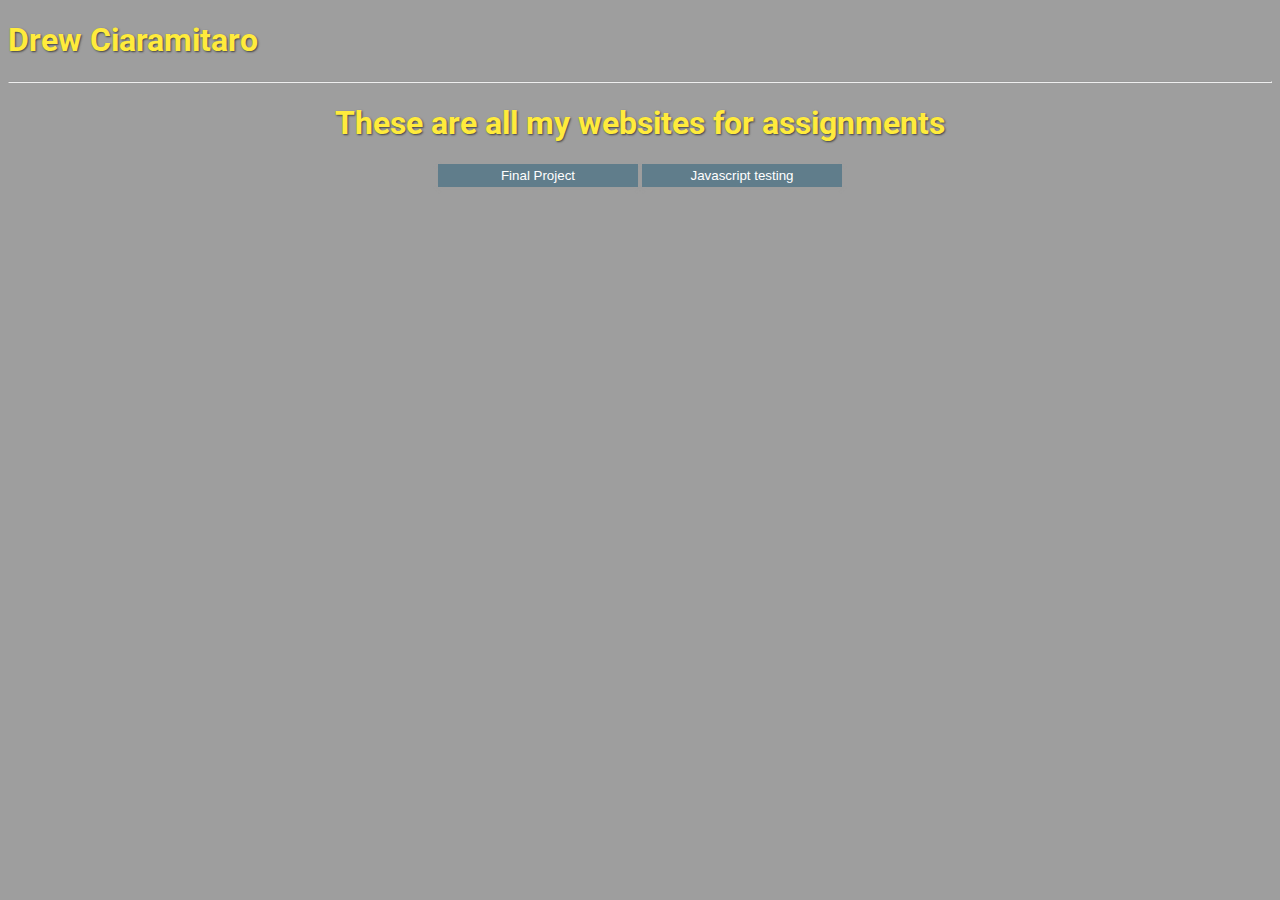
<file: index.html>
<!doctype html>
<html>
<head>
<link rel="stylesheet" href="styles/styles.css">
<meta charset="utf-8">
<meta name="viewport" content="width=device-width, initial-scale=1.0">
<title></title>
</head>


<nav>
  <h1 class="mainText">Drew Ciaramitaro</h1>

  <center>
  </center>
</nav>
  <!--MEME-->
<header>
<hr>
</header>

<body style="background-size: cover">
  <center>
	  <h1 class="mainText main">These are all my websites for assignments</h1>
    <div>
	  <button onclick="window.location.href = 'final/index.html'" class="btnMain btnAnim main">Final Project</button>
  	  
      <button onclick="window.location.href = 'javastuff/java.html'" class="btnMain btnAnim main">Javascript testing</button>
    </div>
  </center>
</body>
</html>
</file>
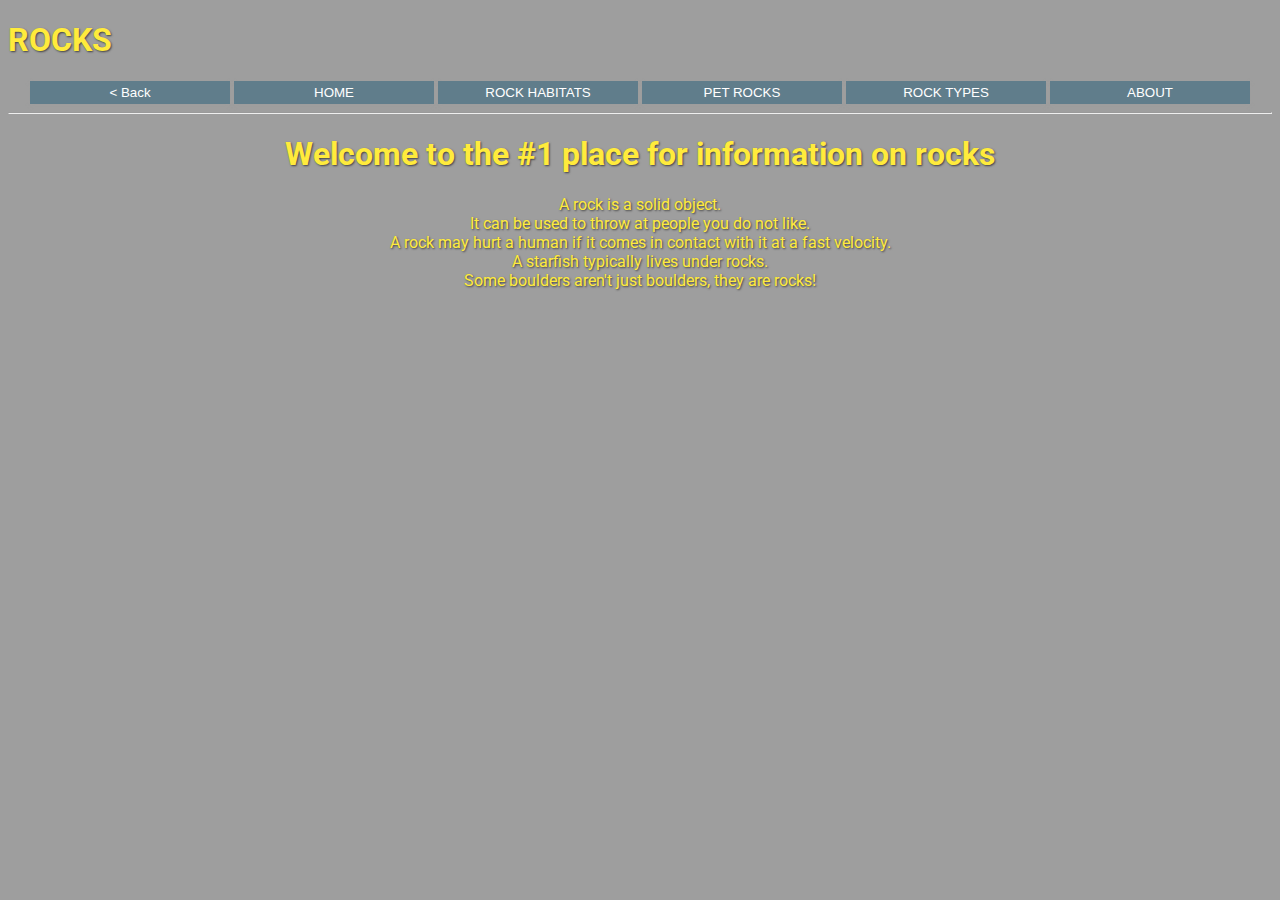
<file: final/index.html>
<!doctype html>
<html>
<head>
<link rel="stylesheet" href="styles/styles.css">
<meta charset="utf-8">
<meta name="viewport" content="width=device-width, initial-scale=1.0">
<title></title>
</head>


<nav>
  <h1 class="mainText">ROCKS</h1>

  <center>
    <div>
	  <button onclick="window.location.href = '../index.html'" class="btnMain btnAnim">< Back</button>

	  <button onclick="window.location.href = 'index.html'" class="btnMain btnAnim">HOME</button>

      <button onclick="window.location.href = 'habitats.html'" class="btnMain btnAnim">ROCK HABITATS</button>

      <button onclick="window.location.href = 'pets.html'" class="btnMain btnAnim">PET ROCKS</button>

      <button onclick="window.location.href = 'types.html'" class="btnMain btnAnim">ROCK TYPES</button>
	  
      <button onclick="window.location.href = 'about.html'" class="btnMain btnAnim">ABOUT</button>
    </div>
  </center>
</nav>
  <!--MEME-->
<header>
<hr>
</header>

<body style="background-size: cover">
  <center>
	  <h1 class="mainText main">Welcome to the #1 place for information on rocks</h1>
	  
	  <pre class = "mainText main">A rock is a solid object.
It can be used to throw at people you do not like.
A rock may hurt a human if it comes in contact with it at a fast velocity.
A starfish typically lives under rocks.
Some boulders aren't just boulders, they are rocks!</pre>
  </center>
</body>
</html>
</file>
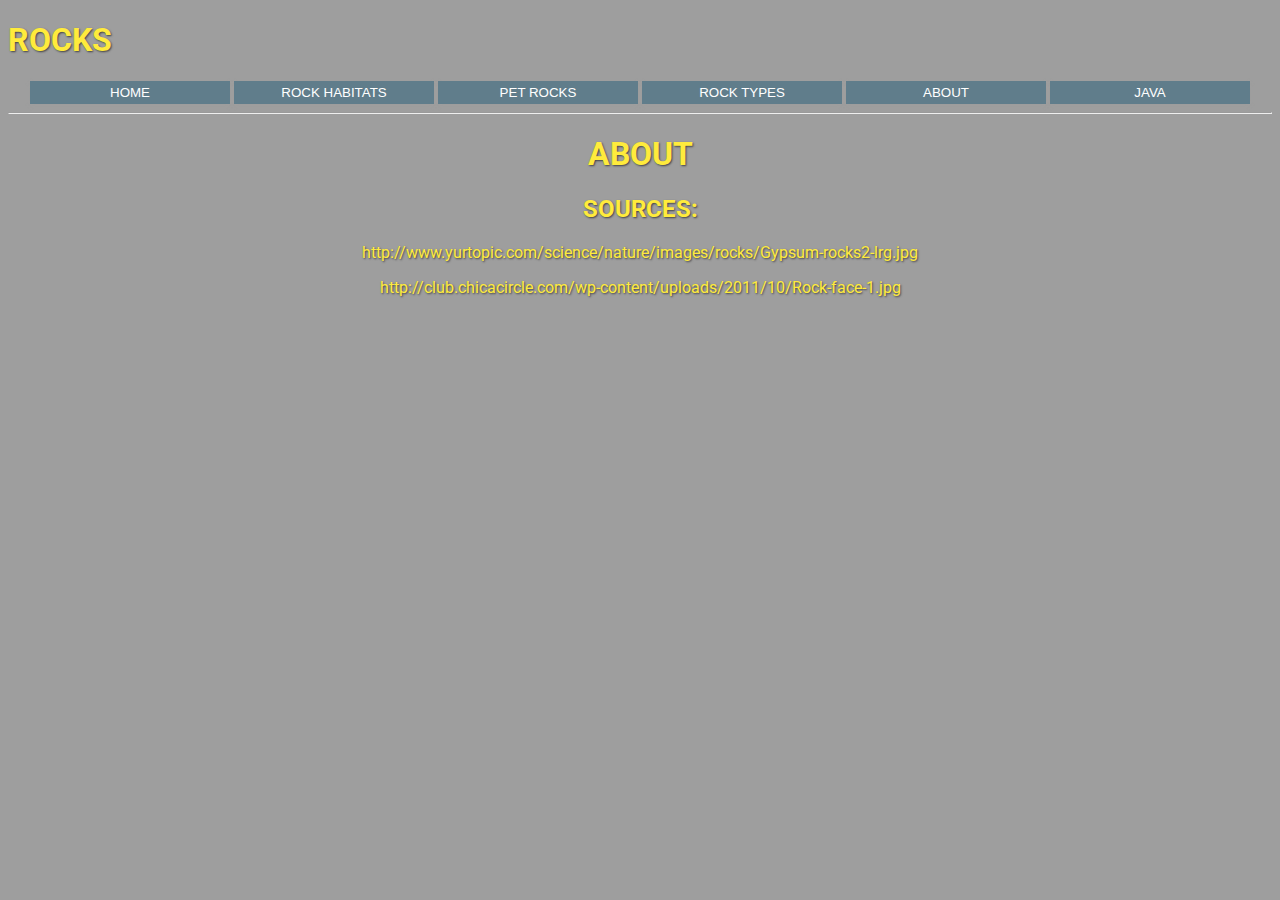
<file: about.html>
<!doctype html>
<html>
<head>
<link rel="stylesheet" href="styles/styles.css">
<meta charset="utf-8">
<meta name="viewport" content="width=device-width, initial-scale=1.0">
<title></title>
</head>


<nav>
  <h1 class="mainText">ROCKS</h1>

  <center>
    <div>
	  <button onclick="window.location.href = 'index.html'" class="btnMain btnAnim">HOME</button>

      <button onclick="window.location.href = 'habitats.html'" class="btnMain btnAnim">ROCK HABITATS</button>

      <button onclick="window.location.href = 'pets.html'" class="btnMain btnAnim">PET ROCKS</button>

      <button onclick="window.location.href = 'types.html'" class="btnMain btnAnim">ROCK TYPES</button>
	  	  
      <button onclick="window.location.href = 'about.html'" class="btnMain btnAnim">ABOUT</button>
	  
      <button onclick="window.location.href = 'java.html'" class="btnMain btnAnim">JAVA</button>
    </div>
  </center>
</nav>
  <!--MEME-->
<header>
<hr>
</header>

<body style="background-size: cover">
  <center>
	  <h1 class="mainText main">ABOUT</h1>
	  <h2 class="mainText main">SOURCES:</h2>
	  
	  <p class="mainText main">http://www.yurtopic.com/science/nature/images/rocks/Gypsum-rocks2-lrg.jpg</p>
	  <p class="mainText main">http://club.chicacircle.com/wp-content/uploads/2011/10/Rock-face-1.jpg</p>
  </center>
</body>
</html>
</file>
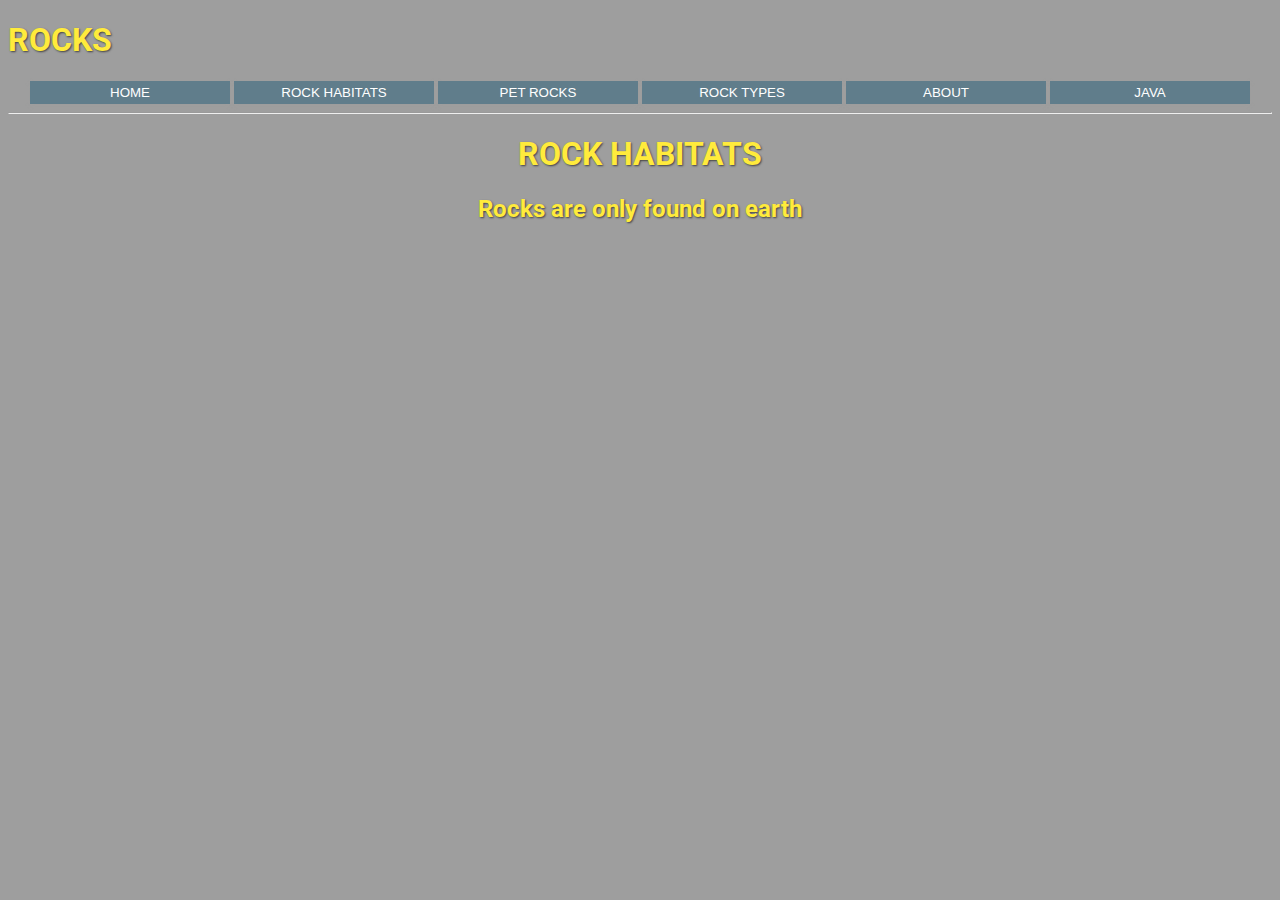
<file: habitats.html>
<!doctype html>
<html>
<head>
<link rel="stylesheet" href="styles/styles.css">
<meta charset="utf-8">
<meta name="viewport" content="width=device-width, initial-scale=1.0">
<title></title>
</head>


<nav>
  <h1 class="mainText">ROCKS</h1>

  <center>
    <div>
	  <button onclick="window.location.href = 'index.html'" class="btnMain btnAnim">HOME</button>

      <button onclick="window.location.href = 'habitats.html'" class="btnMain btnAnim">ROCK HABITATS</button>

      <button onclick="window.location.href = 'pets.html'" class="btnMain btnAnim">PET ROCKS</button>

      <button onclick="window.location.href = 'types.html'" class="btnMain btnAnim">ROCK TYPES</button>
	  	  
      <button onclick="window.location.href = 'about.html'" class="btnMain btnAnim">ABOUT</button>
	  	  
      <button onclick="window.location.href = 'java.html'" class="btnMain btnAnim">JAVA</button>
    </div>
  </center>
</nav>
  <!--MEME-->
<header>
<hr>
</header>

<body style="background-size: cover">
  <center>
	  <h1 class="mainText main">ROCK HABITATS</h1>
	  <h2 class="mainText main">Rocks are only found on earth</h2>
  </center>
</body>
</html>
</file>
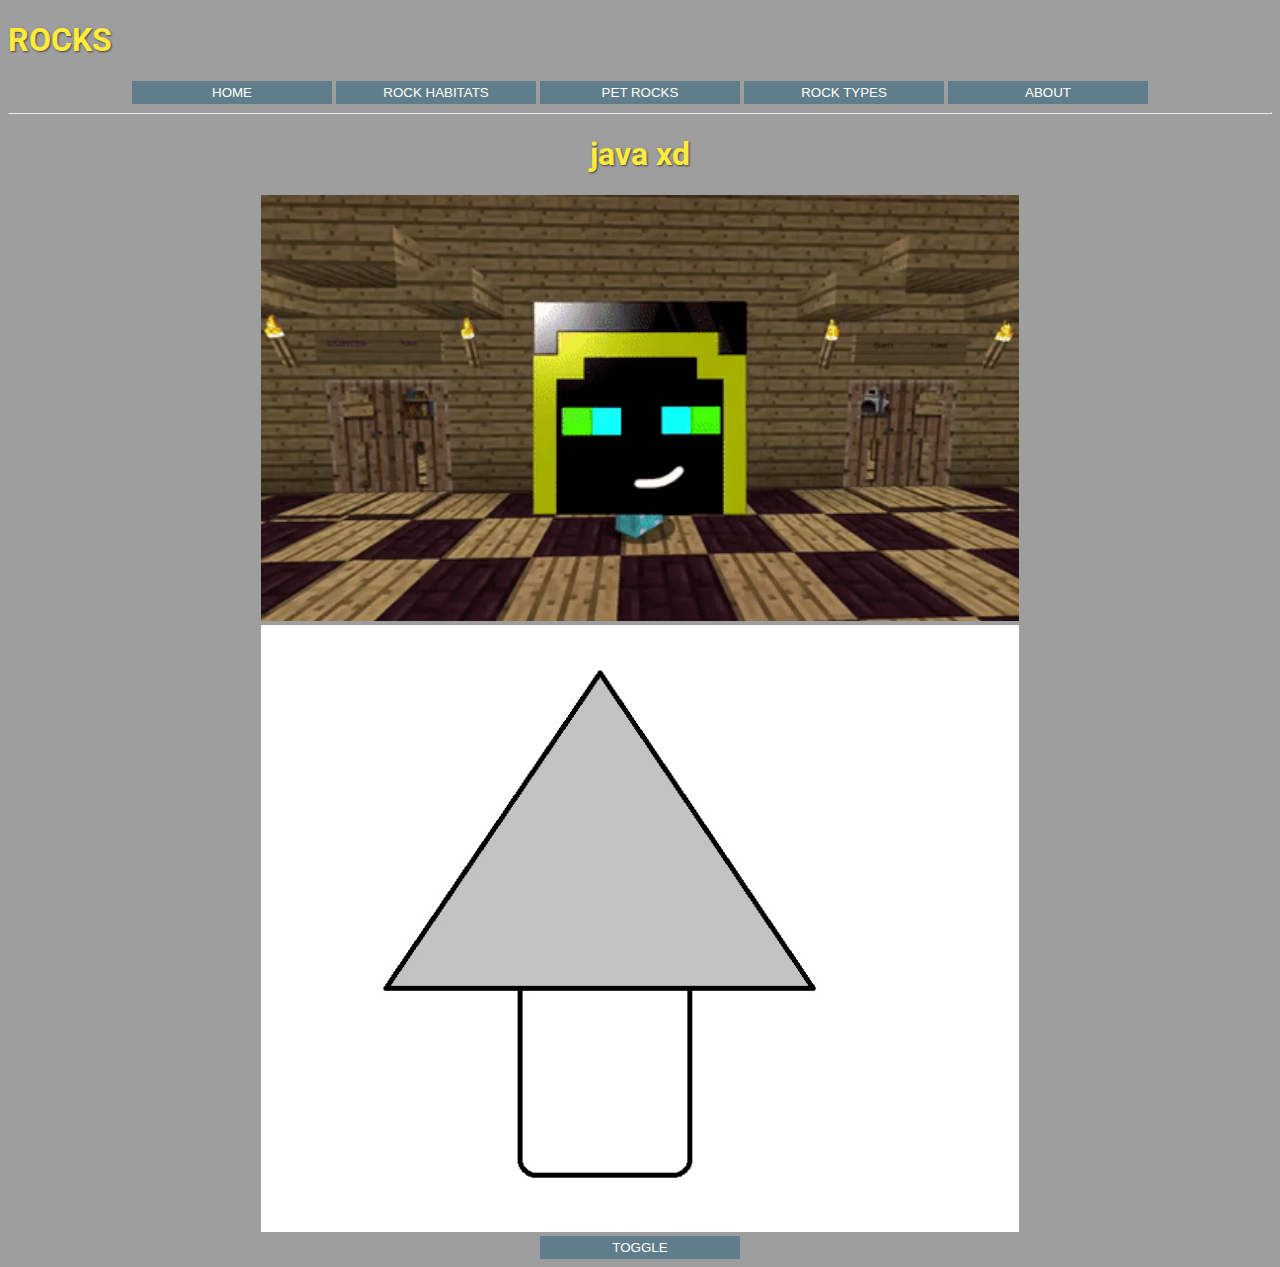
<file: java.html>
<!doctype html>
<html>
<head>
<link rel="stylesheet" href="styles/styles.css">
<meta charset="utf-8">
<meta name="viewport" content="width=device-width, initial-scale=1.0">
<title></title>
</head>


<nav>
  <h1 class="mainText">ROCKS</h1>

  <center>
    <div>
	  <button onclick="window.location.href = 'index.html'" class="btnMain btnAnim">HOME</button>

      <button onclick="window.location.href = 'habitats.html'" class="btnMain btnAnim">ROCK HABITATS</button>

      <button onclick="window.location.href = 'pets.html'" class="btnMain btnAnim">PET ROCKS</button>

      <button onclick="window.location.href = 'types.html'" class="btnMain btnAnim">ROCK TYPES</button>
	  	  
      <button onclick="window.location.href = 'about.html'" class="btnMain btnAnim">ABOUT</button>
    </div>
  </center>
</nav>
  <!--MEME-->
<header>
<hr>
</header>

<body style="background-size: cover">

  <center>
	  <h1 class="mainText mainJava">java xd</h1>
	  	  
	  <img class="mainJava" id='gif-diamondback' width='60%' src='assets/diamondback.gif'>
	  <br>
	  <img class="mainJava" id='imgmeme' width='60%' src='assets/off.jpg'>
	  <br>
	  <button id='buttonxd' onclick="die(document.getElementById('imgmeme'))" class="btnMain btnAnim">TOGGLE</button>
	  <script src="java/mynamejeff.js"></script>

  </center>
</body>
</html>
</file>
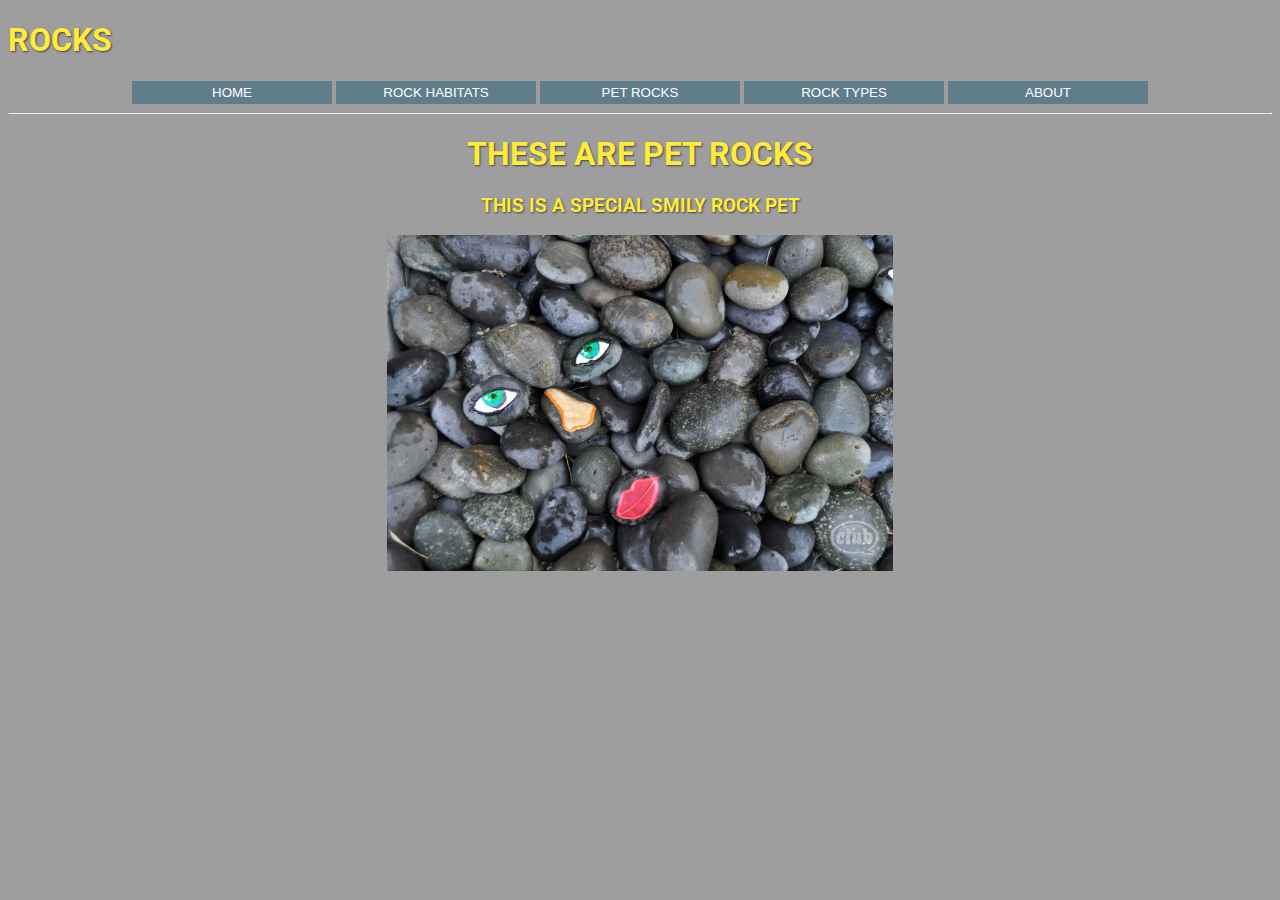
<file: pets.html>
<!doctype html>
<html>
<head>
<link rel="stylesheet" href="styles/styles.css">
<meta charset="utf-8">
<meta name="viewport" content="width=device-width, initial-scale=1.0">
<title></title>
</head>


<nav>
  <h1 class="mainText">ROCKS</h1>

  <center>
    <div>
	  <button onclick="window.location.href = 'index.html'" class="btnMain btnAnim">HOME</button>

      <button onclick="window.location.href = 'habitats.html'" class="btnMain btnAnim">ROCK HABITATS</button>

      <button onclick="window.location.href = 'pets.html'" class="btnMain btnAnim">PET ROCKS</button>

      <button onclick="window.location.href = 'types.html'" class="btnMain btnAnim">ROCK TYPES</button>
	  	  
      <button onclick="window.location.href = 'about.html'" class="btnMain btnAnim">ABOUT</button>
    </div>
  </center>
</nav>
  <!--MEME-->
<header>
<hr>
</header>

<body style="background-size: cover">
  <center>
  <h1 class="mainText main">THESE ARE PET ROCKS</h1>
  <h3 class="mainText main">THIS IS A SPECIAL SMILY ROCK PET</h3>
  <img class="main" src="assets/Rock-face-1.jpg" width="40%">
  </center>
</body>
</html>
</file>
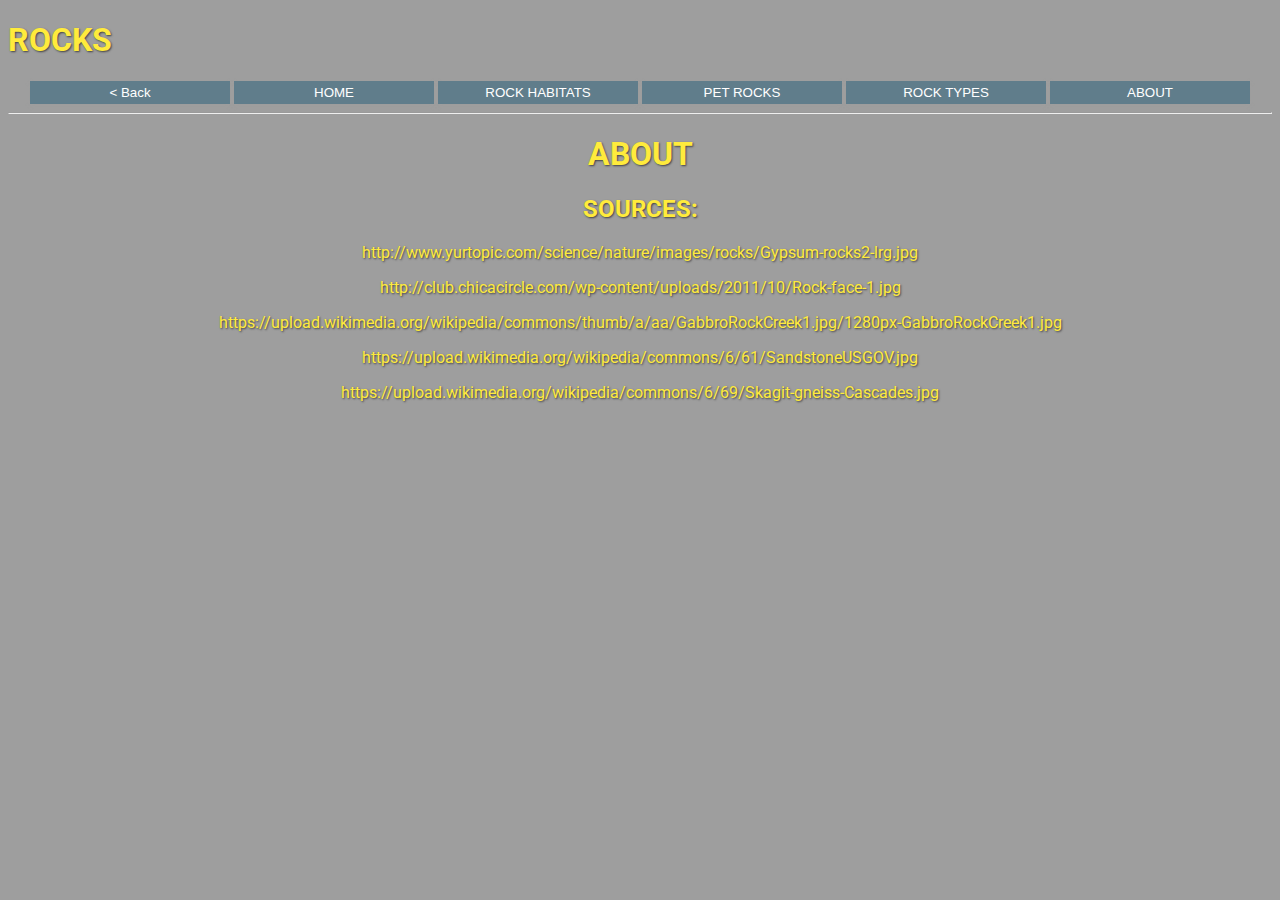
<file: final/about.html>
<!doctype html>
<html>
<head>
<link rel="stylesheet" href="styles/styles.css">
<meta charset="utf-8">
<meta name="viewport" content="width=device-width, initial-scale=1.0">
<title></title>
</head>


<nav>
  <h1 class="mainText">ROCKS</h1>

  <center>
    <div>
	  <button onclick="window.location.href = '../index.html'" class="btnMain btnAnim">< Back</button>

	  <button onclick="window.location.href = 'index.html'" class="btnMain btnAnim">HOME</button>

      <button onclick="window.location.href = 'habitats.html'" class="btnMain btnAnim">ROCK HABITATS</button>

      <button onclick="window.location.href = 'pets.html'" class="btnMain btnAnim">PET ROCKS</button>

      <button onclick="window.location.href = 'types.html'" class="btnMain btnAnim">ROCK TYPES</button>
	  	  
      <button onclick="window.location.href = 'about.html'" class="btnMain btnAnim">ABOUT</button>
    </div>
  </center>
</nav>
  <!--MEME-->
<header>
<hr>
</header>

<body style="background-size: cover">
  <center>
	  <h1 class="mainText main">ABOUT</h1>
	  <h2 class="mainText main">SOURCES:</h2>
	  
	  <p class="mainText main">http://www.yurtopic.com/science/nature/images/rocks/Gypsum-rocks2-lrg.jpg</p>
	  <p class="mainText main">http://club.chicacircle.com/wp-content/uploads/2011/10/Rock-face-1.jpg</p>
	  <p class="mainText main">https://upload.wikimedia.org/wikipedia/commons/thumb/a/aa/GabbroRockCreek1.jpg/1280px-GabbroRockCreek1.jpg</p>
	  <p class="mainText main">https://upload.wikimedia.org/wikipedia/commons/6/61/SandstoneUSGOV.jpg</p>
	  <p class="mainText main">https://upload.wikimedia.org/wikipedia/commons/6/69/Skagit-gneiss-Cascades.jpg</p>
  </center>
</body>
</html>
</file>
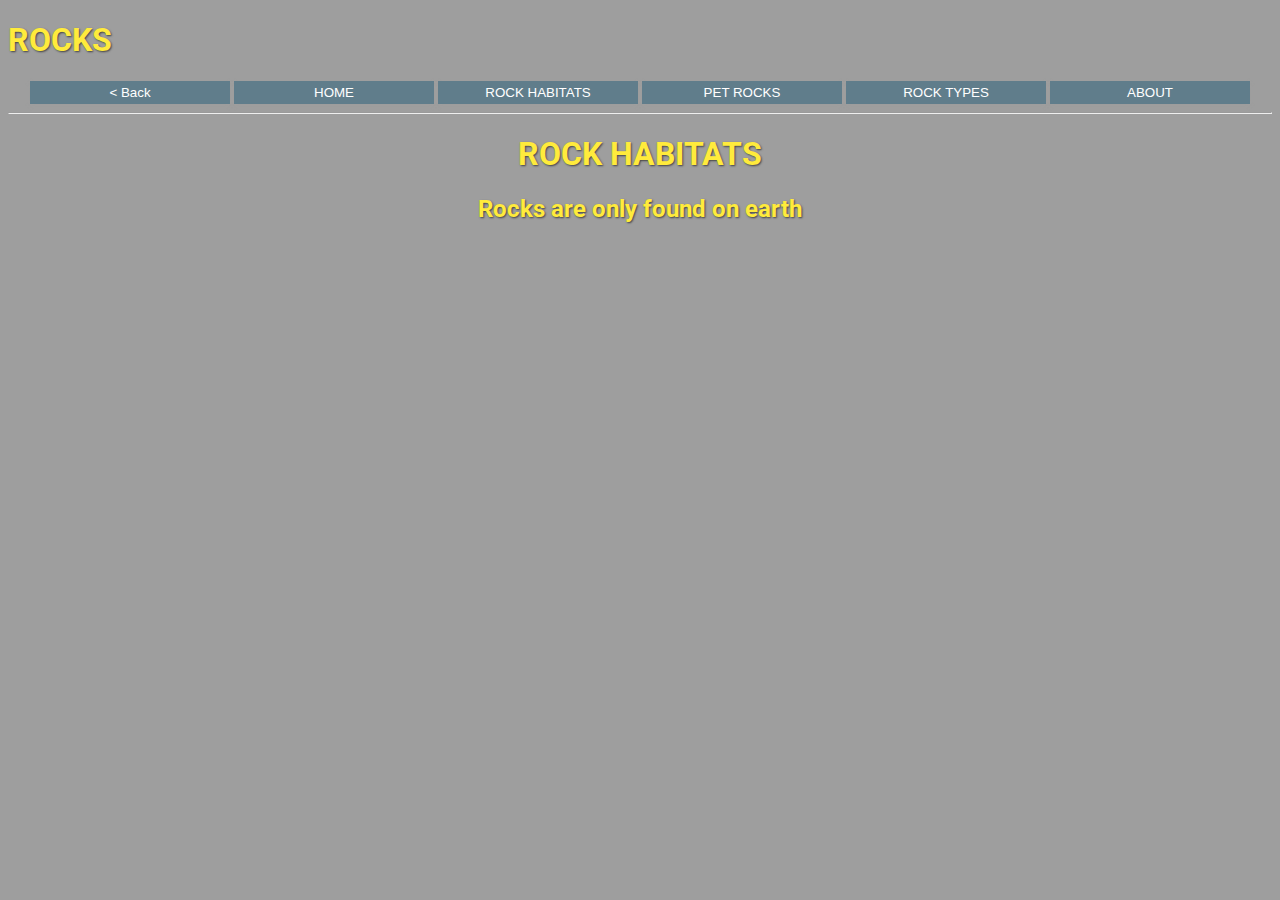
<file: final/habitats.html>
<!doctype html>
<html>
<head>
<link rel="stylesheet" href="styles/styles.css">
<meta charset="utf-8">
<meta name="viewport" content="width=device-width, initial-scale=1.0">
<title></title>
</head>


<nav>
  <h1 class="mainText">ROCKS</h1>

  <center>
    <div>
	  <button onclick="window.location.href = '../index.html'" class="btnMain btnAnim">< Back</button>

	  <button onclick="window.location.href = 'index.html'" class="btnMain btnAnim">HOME</button>

      <button onclick="window.location.href = 'habitats.html'" class="btnMain btnAnim">ROCK HABITATS</button>

      <button onclick="window.location.href = 'pets.html'" class="btnMain btnAnim">PET ROCKS</button>

      <button onclick="window.location.href = 'types.html'" class="btnMain btnAnim">ROCK TYPES</button>
	  	  
      <button onclick="window.location.href = 'about.html'" class="btnMain btnAnim">ABOUT</button>
    </div>
  </center>
</nav>
  <!--MEME-->
<header>
<hr>
</header>

<body style="background-size: cover">
  <center>
	  <h1 class="mainText main">ROCK HABITATS</h1>
	  <h2 class="mainText main">Rocks are only found on earth</h2>
  </center>
</body>
</html>
</file>
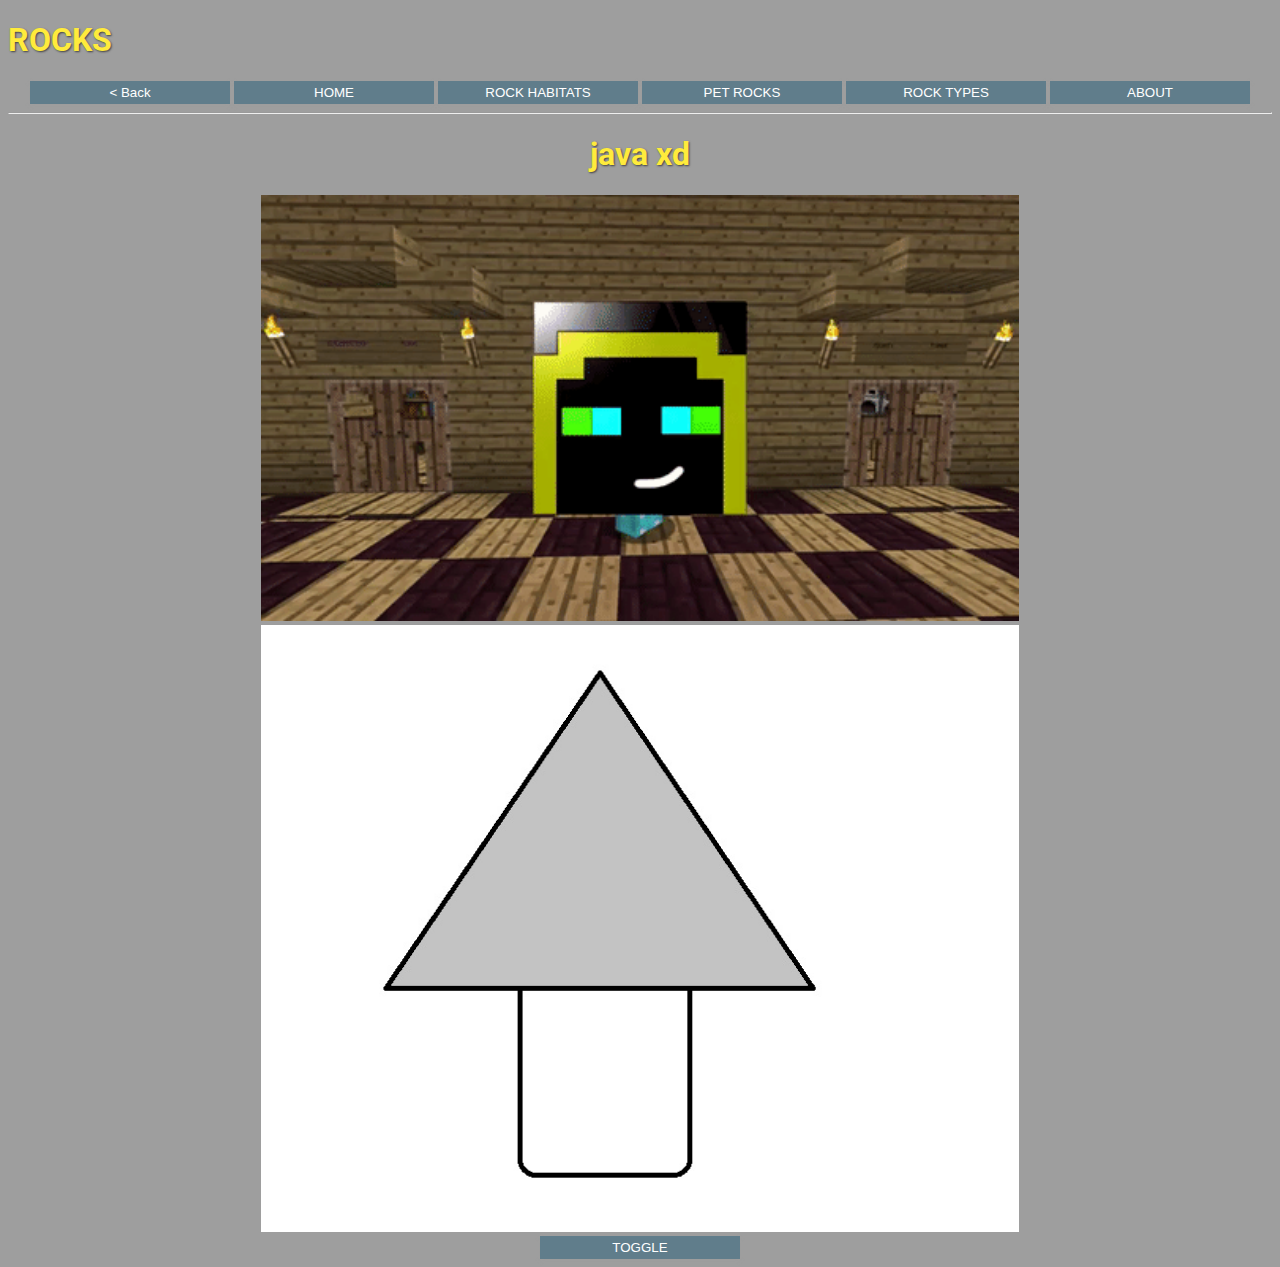
<file: final/java.html>
<!doctype html>
<html>
<head>
<link rel="stylesheet" href="styles/styles.css">
<meta charset="utf-8">
<meta name="viewport" content="width=device-width, initial-scale=1.0">
<title></title>
</head>


<nav>
  <h1 class="mainText">ROCKS</h1>

  <center>
    <div>
	  <button onclick="window.location.href = '../index.html'" class="btnMain btnAnim">< Back</button>

	  <button onclick="window.location.href = 'index.html'" class="btnMain btnAnim">HOME</button>

      <button onclick="window.location.href = 'habitats.html'" class="btnMain btnAnim">ROCK HABITATS</button>

      <button onclick="window.location.href = 'pets.html'" class="btnMain btnAnim">PET ROCKS</button>

      <button onclick="window.location.href = 'types.html'" class="btnMain btnAnim">ROCK TYPES</button>
	  	  
      <button onclick="window.location.href = 'about.html'" class="btnMain btnAnim">ABOUT</button>
    </div>
  </center>
</nav>
  <!--MEME-->
<header>
<hr>
</header>

<body style="background-size: cover">

  <center>
	  <h1 class="mainText mainJava">java xd</h1>
	  	  
	  <img class="mainJava" id='gif-diamondback' width='60%' src='assets/diamondback.gif'>
	  <br>
	  <img class="mainJava" id='imgmeme' width='60%' src='assets/off.jpg'>
	  <br>
	  <button id='buttonxd' onclick="die(document.getElementById('imgmeme'))" class="btnMain btnAnim">TOGGLE</button>
	  <script src="java/mynamejeff.js"></script>

  </center>
</body>
</html>
</file>
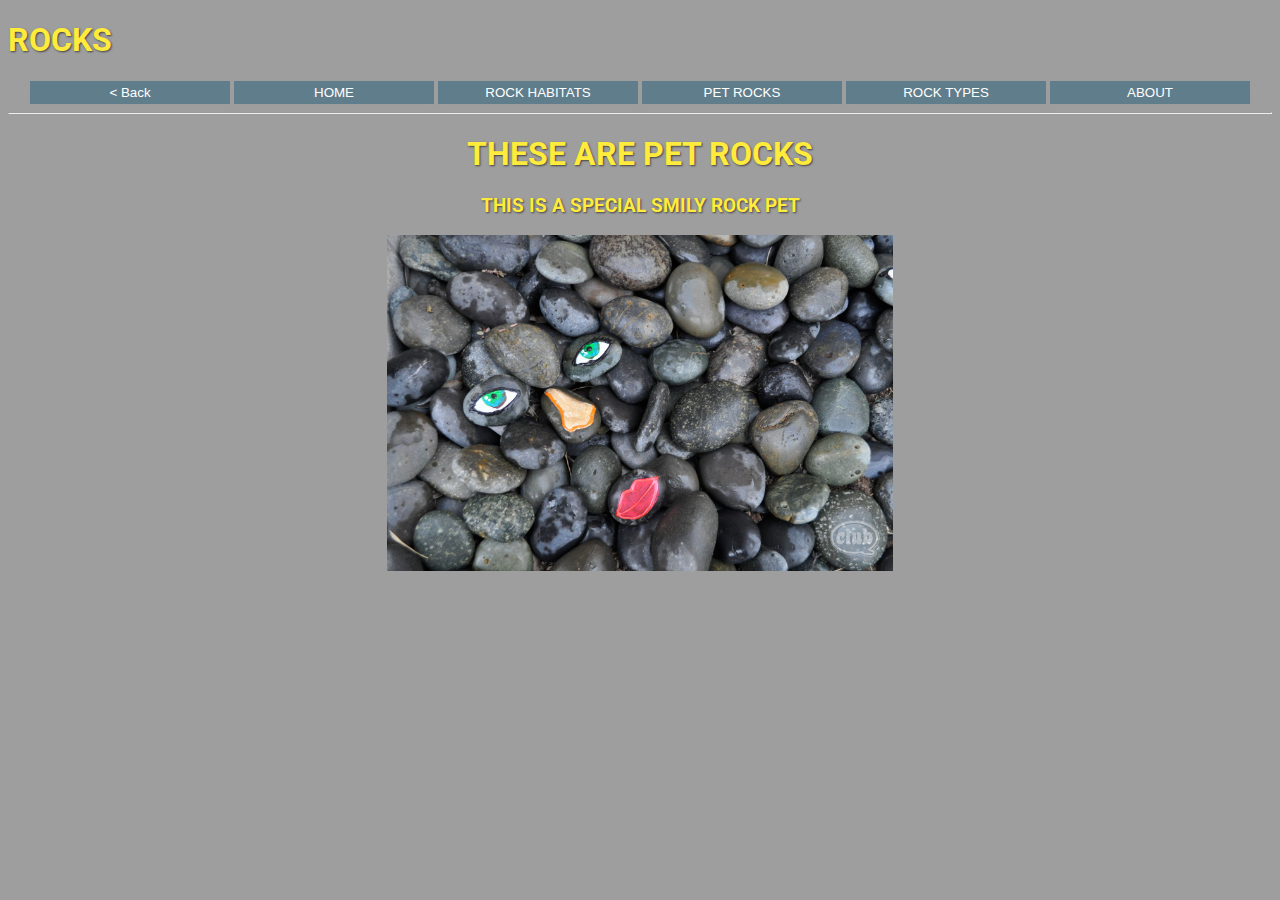
<file: final/pets.html>
<!doctype html>
<html>
<head>
<link rel="stylesheet" href="styles/styles.css">
<meta charset="utf-8">
<meta name="viewport" content="width=device-width, initial-scale=1.0">
<title></title>
</head>


<nav>
  <h1 class="mainText">ROCKS</h1>

  <center>
    <div>
	  <button onclick="window.location.href = '../index.html'" class="btnMain btnAnim">< Back</button>

	  <button onclick="window.location.href = 'index.html'" class="btnMain btnAnim">HOME</button>

      <button onclick="window.location.href = 'habitats.html'" class="btnMain btnAnim">ROCK HABITATS</button>

      <button onclick="window.location.href = 'pets.html'" class="btnMain btnAnim">PET ROCKS</button>

      <button onclick="window.location.href = 'types.html'" class="btnMain btnAnim">ROCK TYPES</button>
	  	  
      <button onclick="window.location.href = 'about.html'" class="btnMain btnAnim">ABOUT</button>
    </div>
  </center>
</nav>
  <!--MEME-->
<header>
<hr>
</header>

<body style="background-size: cover">
  <center>
  <h1 class="mainText main">THESE ARE PET ROCKS</h1>
  <h3 class="mainText main">THIS IS A SPECIAL SMILY ROCK PET</h3>
  <img class="main" src="assets/Rock-face-1.jpg" width="40%">
  </center>
</body>
</html>
</file>
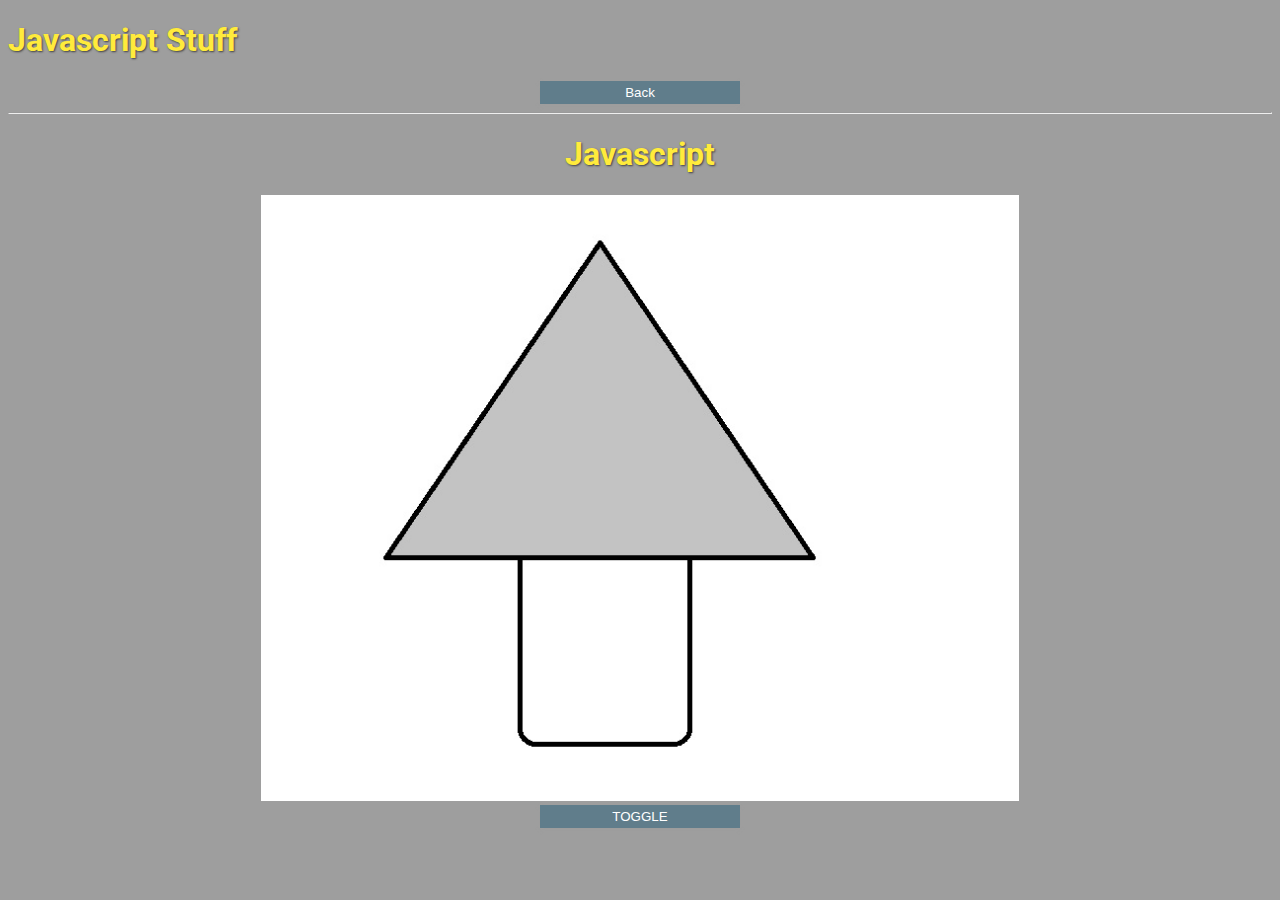
<file: javastuff/java.html>
<!doctype html>
<html>
<head>
<link rel="stylesheet" href="styles/styles.css">
<meta charset="utf-8">
<meta name="viewport" content="width=device-width, initial-scale=1.0">
<title></title>
</head>


<nav>
  <h1 class="mainText">Javascript Stuff</h1>

  <center>
    <div>
	  <button onclick="window.location.href = '../index.html'" class="btnMain btnAnim">Back</button>
    </div>
  </center>
</nav>
  <!--MEME-->
<header>
<hr>
</header>

<body style="background-size: cover">

  <center>
	  <h1 class="mainText main">Javascript</h1>
	  <img class="main" id='imgmeme' width='60%' src='assets/off.jpg'>
	  <br>
	  <button id='buttonxd' onclick="die(document.getElementById('imgmeme'))" class="btnMain btnAnim">TOGGLE</button>
	  <script src="java/mynamejeff.js"></script>

  </center>
</body>
</html>
</file>
<file: styles/styles.css>
@import url('https://fonts.googleapis.com/css?family=Roboto:400,400i');

body {
 background-color : #9E9E9E;
}

.headerMain{
 color : blue; 
}

.mainText{
 font-family: 'Roboto', sans-serif;
 text-shadow: 1px 1px 2px #424242;
 color: #FFEB3C;
}

.btnMain {
    color: white;
    background-color: #607D8B;
    padding: 4px;
    box-shadow: 0px 2px 4px 0px #9E9E9E;
}

.btnMain:hover {
    color: white;
}

.btnAnim {
    width: 200px;
    -webkit-transition: width .5s; /* For Safari 3.1 to 6.0 */
    transition: all .5s;
    border-color: #607D8B;
	border-top-width: 0px;
	border-bottom-width: 0px;
	border-left-width: 0px;
	border-right-width: 0px;
}

.btnAnim:hover {
   width: 210px;
   box-shadow: 0px 3px 6px 0px #6A6A6A;
   background-color: darkslategray;
   border-style: solid;
   border-color: darkslategray;
   border-top-width: 0px;
}

.btnAnim:active{
   width: 180px;
   box-shadow: 0px 2px 6px 0px #6A6A6A;
   background-color: lightslategray;
   border-top-width: 0px;
   border-color: lightslategray
}

.btnAnim:focus{
	outline: none;
}

.diamondBackAnim {

    position: relative;

    /* Chrome, Safari*/

    -webkit-animation-name: diamondBackHead;

    -webkit-animation-duration: 1s;

    -webkit-animation-timing-function: ease-in-out;


    -webkit-animation-play-state: running;

    /* Opera */

    -o-animation-name: diamondBackHead;

    -o-animation-duration: 1s;

    -o-animation-timing-function: ease-in-out;

    -o-animation-play-state: running;

    /* Mozilla */

    -moz-animation-name: diamondBackHead;

    -moz-animation-duration: 1s;

    -moz-animation-timing-function: ease-in-out;

    -moz-animation-play-state: running;

    /* Standard syntax */

    animation-name: diamondBackHead;

    animation-duration: 1s;

    animation-timing-function: ease-in-out;

    animation-play-state: running;

}

/* 



Define the keyframe and changes



*/



/* Chrome, Safari */



@-webkit-keyframes diamondBackHead {

    0% {

		transform: rotate3d(1, 0, -1, 360deg)
			scale(0, 0)

    }

    100% {

		transform: rotate3d(0, 0, 0, 360deg)
			scale(1, 1)
			

    }

}

/* Firefox */



@-moz-keyframes diamondBackHead {

    0% {

		transform: rotate3d(1, 0, -1, 360deg)
			scale(0, 0)

    }

    100% {

		transform: rotate3d(0, 0, 0, 360deg)
			scale(1, 1)
			

    }

}

/* Opera */



@-o-keyframes diamondBackHead {

    0% {

		transform: rotate3d(1, 0, -1, 360deg)
			scale(0, 0)

    }

    100% {

		transform: rotate3d(0, 0, 0, 360deg)
			scale(1, 1)
			

    }


}

/* Standard syntax */



@keyframes diamondBackHead {

    0% {

		transform: rotate3d(1, 0, -1, 360deg)
			scale(0, 0)

    }

    100% {

		transform: rotate3d(0, 0, 0, 360deg)
			scale(1, 1)
			

    }


}

.main{
	
	position: relative;
	
	animation-name: moveIn;

    animation-duration: .5s;

    animation-timing-function: ease-out;

    animation-play-state: running;
	
}

@keyframes moveIn {

    0% {

		transform: translate(0px, 50px);
		opacity: 0;

    }

    100% {

		transform: translate(0px, 0px);
		opacity: 100;
			

    }


}
</file>
<file: final/styles/styles.css>
@import url('https://fonts.googleapis.com/css?family=Roboto:400,400i');

body {
 background-color : #9E9E9E;
}

.headerMain{
 color : blue; 
}

.mainText{
 font-family: 'Roboto', sans-serif;
 text-shadow: 1px 1px 2px #424242;
 color: #FFEB3C;
}

.btnMain {
    color: white;
    background-color: #607D8B;
    padding: 4px;
    box-shadow: 0px 2px 4px 0px #9E9E9E;
}

.btnMain:hover {
    color: white;
}

.btnAnim {
    width: 200px;
    -webkit-transition: width .5s; /* For Safari 3.1 to 6.0 */
    transition: all .5s;
    border-color: #607D8B;
	border-top-width: 0px;
	border-bottom-width: 0px;
	border-left-width: 0px;
	border-right-width: 0px;
}

.btnAnim:hover {
   width: 210px;
   box-shadow: 0px 3px 6px 0px #6A6A6A;
   background-color: darkslategray;
   border-style: solid;
   border-color: darkslategray;
   border-top-width: 0px;
}

.btnAnim:active{
   width: 180px;
   box-shadow: 0px 2px 6px 0px #6A6A6A;
   background-color: lightslategray;
   border-top-width: 0px;
   border-color: lightslategray
}

.btnAnim:focus{
	outline: none;
}

.diamondBackAnim {

    position: relative;

    /* Chrome, Safari*/

    -webkit-animation-name: diamondBackHead;

    -webkit-animation-duration: 1s;

    -webkit-animation-timing-function: ease-in-out;


    -webkit-animation-play-state: running;

    /* Opera */

    -o-animation-name: diamondBackHead;

    -o-animation-duration: 1s;

    -o-animation-timing-function: ease-in-out;

    -o-animation-play-state: running;

    /* Mozilla */

    -moz-animation-name: diamondBackHead;

    -moz-animation-duration: 1s;

    -moz-animation-timing-function: ease-in-out;

    -moz-animation-play-state: running;

    /* Standard syntax */

    animation-name: diamondBackHead;

    animation-duration: 1s;

    animation-timing-function: ease-in-out;

    animation-play-state: running;

}

/* 



Define the keyframe and changes



*/



/* Chrome, Safari */



@-webkit-keyframes diamondBackHead {

    0% {

		transform: rotate3d(1, 0, -1, 360deg)
			scale(0, 0)

    }

    100% {

		transform: rotate3d(0, 0, 0, 360deg)
			scale(1, 1)
			

    }

}

/* Firefox */



@-moz-keyframes diamondBackHead {

    0% {

		transform: rotate3d(1, 0, -1, 360deg)
			scale(0, 0)

    }

    100% {

		transform: rotate3d(0, 0, 0, 360deg)
			scale(1, 1)
			

    }

}

/* Opera */



@-o-keyframes diamondBackHead {

    0% {

		transform: rotate3d(1, 0, -1, 360deg)
			scale(0, 0)

    }

    100% {

		transform: rotate3d(0, 0, 0, 360deg)
			scale(1, 1)
			

    }


}

/* Standard syntax */



@keyframes diamondBackHead {

    0% {

		transform: rotate3d(1, 0, -1, 360deg)
			scale(0, 0)

    }

    100% {

		transform: rotate3d(0, 0, 0, 360deg)
			scale(1, 1)
			

    }


}

.main{
	
	position: relative;
	
	animation-name: moveIn;

    animation-duration: .5s;

    animation-timing-function: ease-out;

    animation-play-state: running;
	
}

@keyframes moveIn {

    0% {

		transform: translate(0px, 50px);
		opacity: 0;

    }

    100% {

		transform: translate(0px, 0px);
		opacity: 100;
			

    }


}
</file>
<file: javastuff/styles/styles.css>
@import url('https://fonts.googleapis.com/css?family=Roboto:400,400i');

body {
 background-color : #9E9E9E;
}

.headerMain{
 color : blue; 
}

.mainText{
 font-family: 'Roboto', sans-serif;
 text-shadow: 1px 1px 2px #424242;
 color: #FFEB3C;
}

.btnMain {
    color: white;
    background-color: #607D8B;
    padding: 4px;
    box-shadow: 0px 2px 4px 0px #9E9E9E;
}

.btnMain:hover {
    color: white;
}

.btnAnim {
    width: 200px;
    -webkit-transition: width .5s; /* For Safari 3.1 to 6.0 */
    transition: all .5s;
    border-color: #607D8B;
	border-top-width: 0px;
	border-bottom-width: 0px;
	border-left-width: 0px;
	border-right-width: 0px;
}

.btnAnim:hover {
   width: 210px;
   box-shadow: 0px 3px 6px 0px #6A6A6A;
   background-color: darkslategray;
   border-style: solid;
   border-color: darkslategray;
   border-top-width: 0px;
}

.btnAnim:active{
   width: 180px;
   box-shadow: 0px 2px 6px 0px #6A6A6A;
   background-color: lightslategray;
   border-top-width: 0px;
   border-color: lightslategray
}

.btnAnim:focus{
	outline: none;
}

.diamondBackAnim {

    position: relative;

    /* Chrome, Safari*/

    -webkit-animation-name: diamondBackHead;

    -webkit-animation-duration: 1s;

    -webkit-animation-timing-function: ease-in-out;


    -webkit-animation-play-state: running;

    /* Opera */

    -o-animation-name: diamondBackHead;

    -o-animation-duration: 1s;

    -o-animation-timing-function: ease-in-out;

    -o-animation-play-state: running;

    /* Mozilla */

    -moz-animation-name: diamondBackHead;

    -moz-animation-duration: 1s;

    -moz-animation-timing-function: ease-in-out;

    -moz-animation-play-state: running;

    /* Standard syntax */

    animation-name: diamondBackHead;

    animation-duration: 1s;

    animation-timing-function: ease-in-out;

    animation-play-state: running;

}

/* 



Define the keyframe and changes



*/



/* Chrome, Safari */



@-webkit-keyframes diamondBackHead {

    0% {

		transform: rotate3d(1, 0, -1, 360deg)
			scale(0, 0)

    }

    100% {

		transform: rotate3d(0, 0, 0, 360deg)
			scale(1, 1)
			

    }

}

/* Firefox */



@-moz-keyframes diamondBackHead {

    0% {

		transform: rotate3d(1, 0, -1, 360deg)
			scale(0, 0)

    }

    100% {

		transform: rotate3d(0, 0, 0, 360deg)
			scale(1, 1)
			

    }

}

/* Opera */



@-o-keyframes diamondBackHead {

    0% {

		transform: rotate3d(1, 0, -1, 360deg)
			scale(0, 0)

    }

    100% {

		transform: rotate3d(0, 0, 0, 360deg)
			scale(1, 1)
			

    }


}

/* Standard syntax */



@keyframes diamondBackHead {

    0% {

		transform: rotate3d(1, 0, -1, 360deg)
			scale(0, 0)

    }

    100% {

		transform: rotate3d(0, 0, 0, 360deg)
			scale(1, 1)
			

    }


}

.main{
	
	position: relative;
	
	animation-name: moveIn;

    animation-duration: .2s;

    animation-timing-function: linear;

    animation-play-state: running;
	
}

@keyframes moveIn {

    0% {

		transform: translate(0px, 50px);

    }

    100% {

		transform: translate(0px, 0px);			

    }


}
</file>
